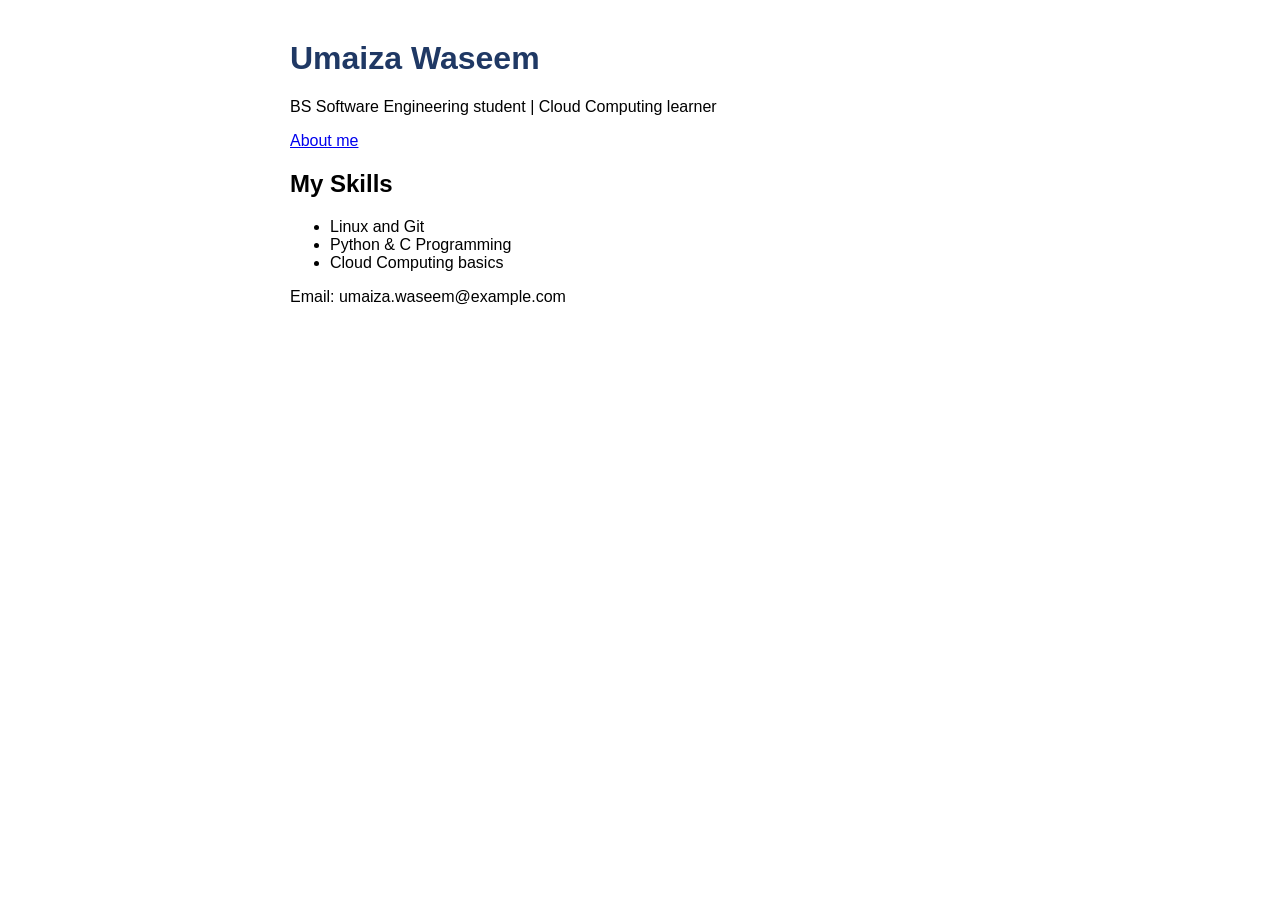
<file: index.html>
<!DOCTYPE html>
<html>
<head>
<title>Umaiza Waseem - Portfolio</title>
<style>
body { font-family: Arial, sans-serif; max-width: 700px; margin: 40px auto; padding: 0 20px; }
h1 { color: #1F3864; }
</style>
</head>
<body>
<h1>Umaiza Waseem</h1>
<p>BS Software Engineering student | Cloud Computing learner</p>
<p><a href="about.html">About me</a></p>
<h2>My Skills</h2>
<ul>
<li>Linux and Git</li>
<li>Python & C Programming</li>
<li>Cloud Computing basics</li>
</ul>
<p>Email: umaiza.waseem@example.com</p>
</body>
</html>
</file>
